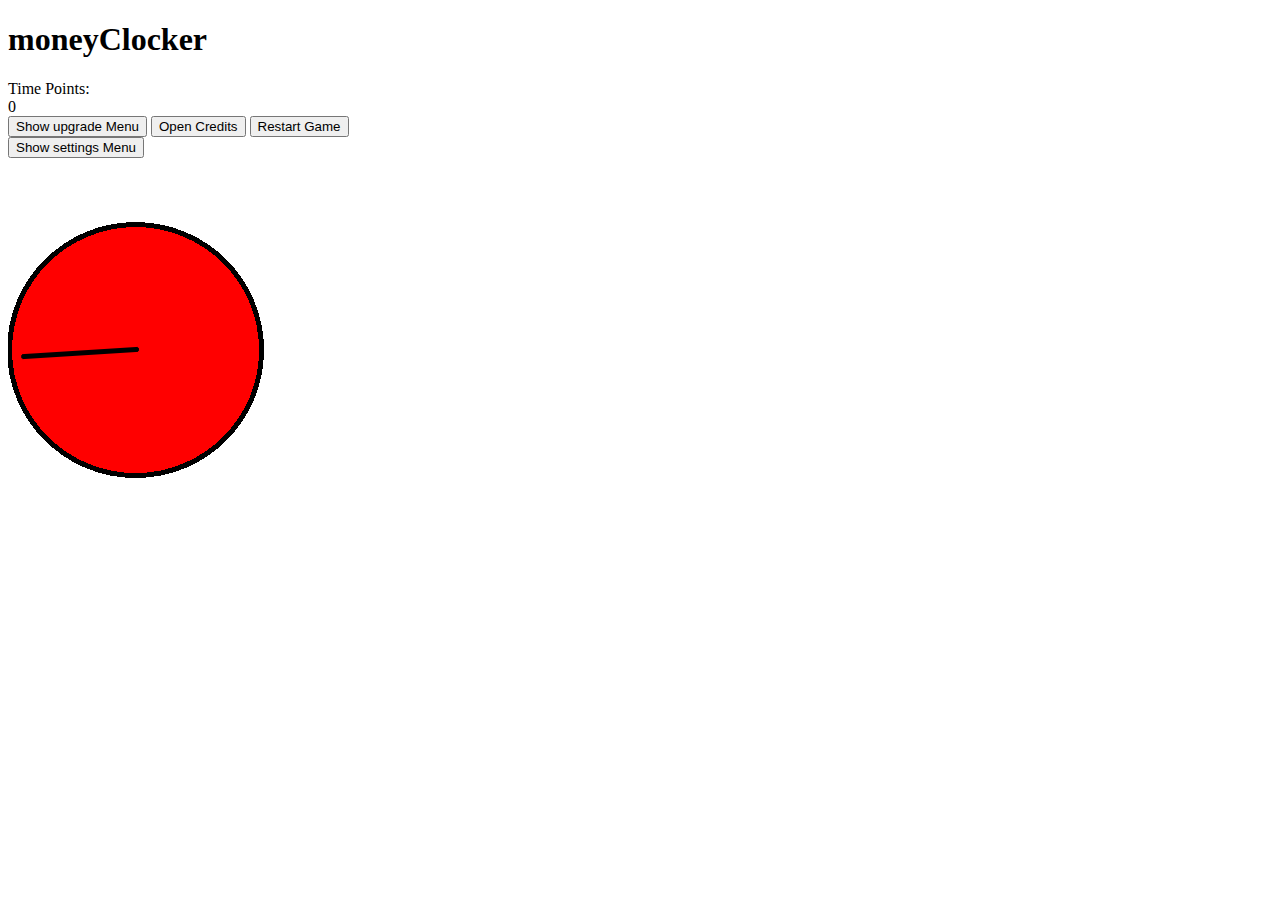
<file: index.html>
<!DOCTYPE HTML>
<HTML>
    <Head>
        <title>moneyClocker</title>
        <link rel="stylesheet" type="text/css" href="moneyClockerStyles.css?v=1.8">
        <script src="gameSource.js?v=1.13"></script>		
		<meta name="viewport" content="width=device-width, initial-scale=1.0">
		<meta lang="en">
		<meta charset="utf-8"/>
		<audio id="tickAudio">
			<source src="tick.mp3" type="audio/mp3">
			<source src="tick.aiff" type="audio/aiff">
		</audio>
	</Head>

    <Body>
		<Header>
			<h1>moneyClocker</h1>
		</Header>
        <script>
            gameMain();
        </script>

        <div id="time">
            Time Points:
            <div id="timeValue">
            </div>
			<button id="upgradeToggle" onclick="showMenu('upgrade', 0)">Show upgrade Menu</button>
			<button id="credits" onclick="credits()">Open Credits</button>
			<button id="gameRestart" onclick="gameRestart()">Restart Game</button>
			<br>
			<button id="settingsToggle" onclick="showMenu('settings', 1)">Show settings Menu</button>
        </div>

		<div id="upgradeDiv">
			<table id="menu">
				<tr>
					<th colspan="3">Upgrade Menu</h3></th>
				</tr>
				<tr>
					<th>Upgrade Buttons</th>
					<th>Upgrade Price</th> 
					<th>Upgrade Level</th>
				</tr>
				<tr>
					<th><button onclick="clockAdd()">Upgrade Clock</button></th>
					<th id="clockPrice"></th>
					<th id="clocks"></th>
				</tr>
				<tr>
					<th><button>Null</button></th>
					<th>Null</th>
					<th>Null</th>
				</tr>
			</table>
		</div>
		
		<div id="settingsDiv">
			<script>
				createSettings();
			</script>
		</div>

        <div id="clock"> 
            <image class="stack" id="clockBase" src="clockBase.png" alt="clockBase"></image>
            <image class="stack" id="clockHand" src="clockHand.png" alt="clockHand"></image>
        </div>

        <script>
        timeUpdate();
        clockUpdate();
        </script>
    </Body>
    
</HTML>
</file>
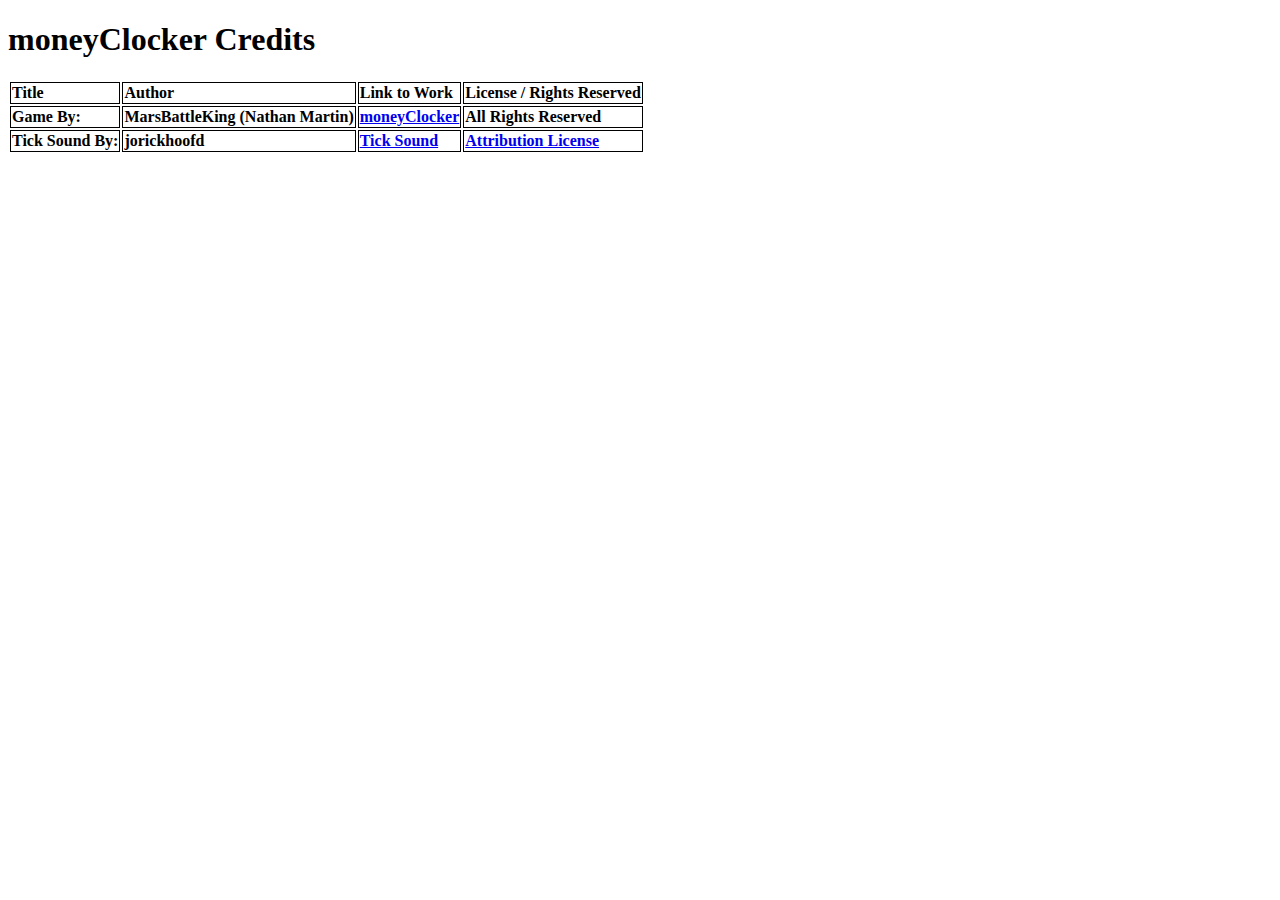
<file: credits.html>
<!DOCTYPE HTML>
<HTML>
    <Head>
        <title>moneyClocker Credits</title>
        <link rel="stylesheet" type="text/css" href="moneyClockerStyles.css?v=1.7">
        <script src="gameSource.js?v=1.12"></script>		
		<meta name="viewport" content="width=device-width, initial-scale=1.0">
		<meta lang="en">
		<meta charset="utf-8"/>
	</Head>
	
	<Body>
		<Header>
			<h1>moneyClocker Credits</h1>
		</Header>
		<table id="creditsList">
			<tr>
				<th class="titleRow">Title</th>
				<th class="titleRow">Author</th>
				<th class="titleRow">Link to Work</th>
				<th class="titleRow">License / Rights Reserved</th>
			</tr>
			<tr>
				<th>Game By:</th> 
				<th>MarsBattleKing (Nathan Martin)</th>
				<th><a href="index.html">moneyClocker</a></th>
				<th>All Rights Reserved</th>
			</tr>
			<tr>
				<th>Tick Sound By:</th>
				<th>jorickhoofd</th>
				<th><a href="https://freesound.org/people/jorickhoofd/sounds/160052/">Tick Sound</a></th>
				<th><a href="https://creativecommons.org/licenses/by/3.0/">Attribution License</a></th>
			</tr>
		</table>
	</Body>
</HTML>
</file>
<file: moneyClockerStyles.css>
#clock {
    position: relative;
	margin-top: 4em;
}
.stack {
    position: absolute;
}

#clockBase {
    z-index: 1;
}
#clockHand {
    z-index: 2;
}
#upgradeDiv {
	z-index: 3;
	position: absolute;
	background-color: #ffffff;
	display: none;
	float: left;
	border: 2px solid #000000;
}
#menu td, #menu th {
    border: 1px solid #000000;
}
#creditsList td, #creditsList th {
    border: 1px solid #000000;
	text-align: left;
}
#wealthValue {
	margin-bottom: 1em;
}
#settingsDiv {
	z-index: 3;
	position: absolute;
	background-color: #ffffff;
	display: none;
	float: left;
	border: 2px solid #000000;
}
#menuSettings td, #menuSettings th {
    border: 1px solid #000000;
}
</file>
